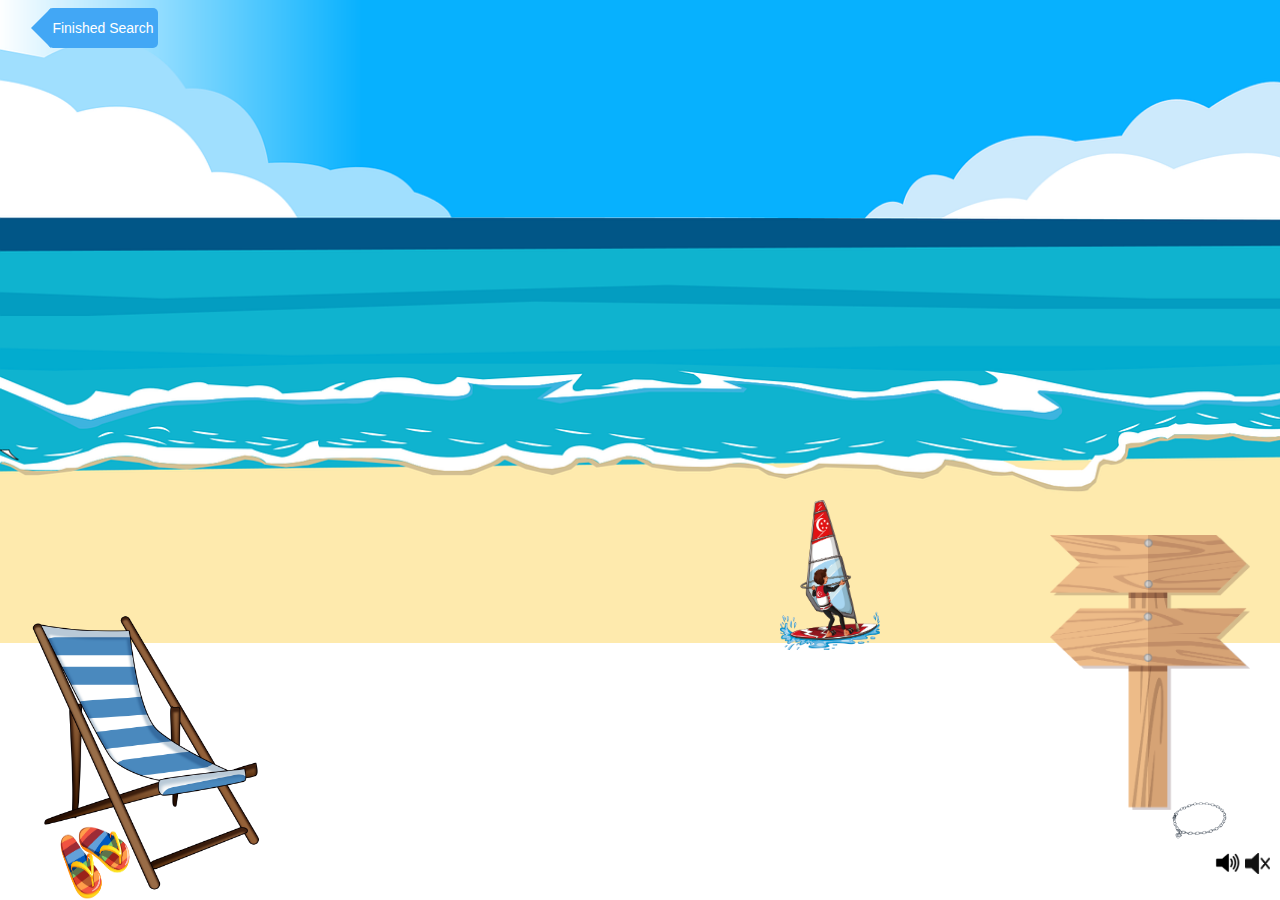
<file: Beach.html>
<!DOCTYPE html>
<html>
<head>	
	<title>Beach</title>
	<meta name="viewport" content="width=device-width, inital-scale=1.0">
	<link rel="stylesheet" href="beach1.css">
	<link rel="icon" type="image/png" href="favicon.png"> <!-- favicon for tab-->
</head>
<body>
	<!--back button -->
	<div id="buttonboxback"><a href="game2.html">Finished Search</a></div>
	
	<!--theme sound for beach, sound of waves-->
	<audio controls loop hidden id="music">
	<source src="waves.mp3" type="audio/mpeg">
	Your browser does not support the audio element.
	</audio>
	<!--buttons and pictures-->
	<img src="play.png" style = "width:25px; height:25px; position:fixed; right:40px; bottom:25px;" onclick="play()('theme.mp3')">
	<img src="pause.png" style = "width:25px; height:21px; position:fixed; right:10px; bottom:26px;" onclick="pause()('theme.mp3')">

	<!--sounds for clues, positive and negative -->
	<audio controls autoplay hidden id="correct"><source src="found.mp3" type="audio/mpeg"></audio>
	<audio controls autoplay hidden id="wrong"><source src="wrong.mp3" type="audio/mpeg"></audio>
	
	<!-- images to make up background-->
	<img src="chair.png" style="position:fixed; left:5px; bottom:0px; width:300px; height:300px; border:none;">
	<img src="sign.png" style="position:fixed; right:30px; bottom:90px; width:200px; height:275px; border:none;">
	
	<!-- Surfer clue and Information -->
	<div class="surfer" onclick="surferFunction(); playNegative()">
	<img src="surf.png" style="position:fixed; right:400px; bottom:250px; width:100px; height:150px; border:none;">
	<span class="surfertext" id="mySurfer">ITEM FOUND: SURFER </br> I wonder if he knows any information on Nicholas? Probably not...</span>
	</div>
	
	
	<!-- Flip Flop clue and Information -->
	<div class="flipflops" onclick="flipflopFunction(); playNegative()">
	<img src="flip.png" style="position:fixed; left:60px; bottom:0px; width:70px; height:80px; border:none;">
	<span class="flipfloptext" id="myFlipflop">ITEM FOUND: FLIP FLOPS </br> It's just someones flip flops. Quick put them down before the owner catches you!</span>
	</div>
	
	<!-- Necklace Clue and Information -->
	<div class="popup" onclick="myFunction(); playPositive()"> 
	<img src="neck.png" style="position:fixed; right:50px; bottom:40px; width:60px; height:80px; border:none;" >
	<span class="popuptext" id="myPopup">ITEM FOUND: SILVER NECKLACE </br> Looks like someone has lost a necklace. I wonder who this belongs to?</span>
	</div>
	
	
</body>
	
<script>
// FUNCTIONS FOR ALL THE CLUE POPUPS
function myFunction() {
  var popup = document.getElementById("myPopup");
  popup.classList.toggle("show");
}

function flipflopFunction() {
  var flipflops = document.getElementById("myFlipflop");
  flipflops.classList.toggle("show");
}

function surferFunction() {
  var surfer = document.getElementById("mySurfer");
  surfer.classList.toggle("show");
}


//FUNCTION TO PLAY SOUND EFFECTS
var myCorrectMusic= document.getElementById("correct");
function playPositive() {
    myCorrectMusic.play();
}
var myWrongMusic= document.getElementById("wrong");
function playNegative() {
    myWrongMusic.play();
}

//FUNCTION TO PLAY MUSIC AND BUTTONS
var myMusic= document.getElementById("music");
function play() {
myMusic.play();
}

function pause() {
myMusic.pause();
}
</script>
  
	
</html>
</file>
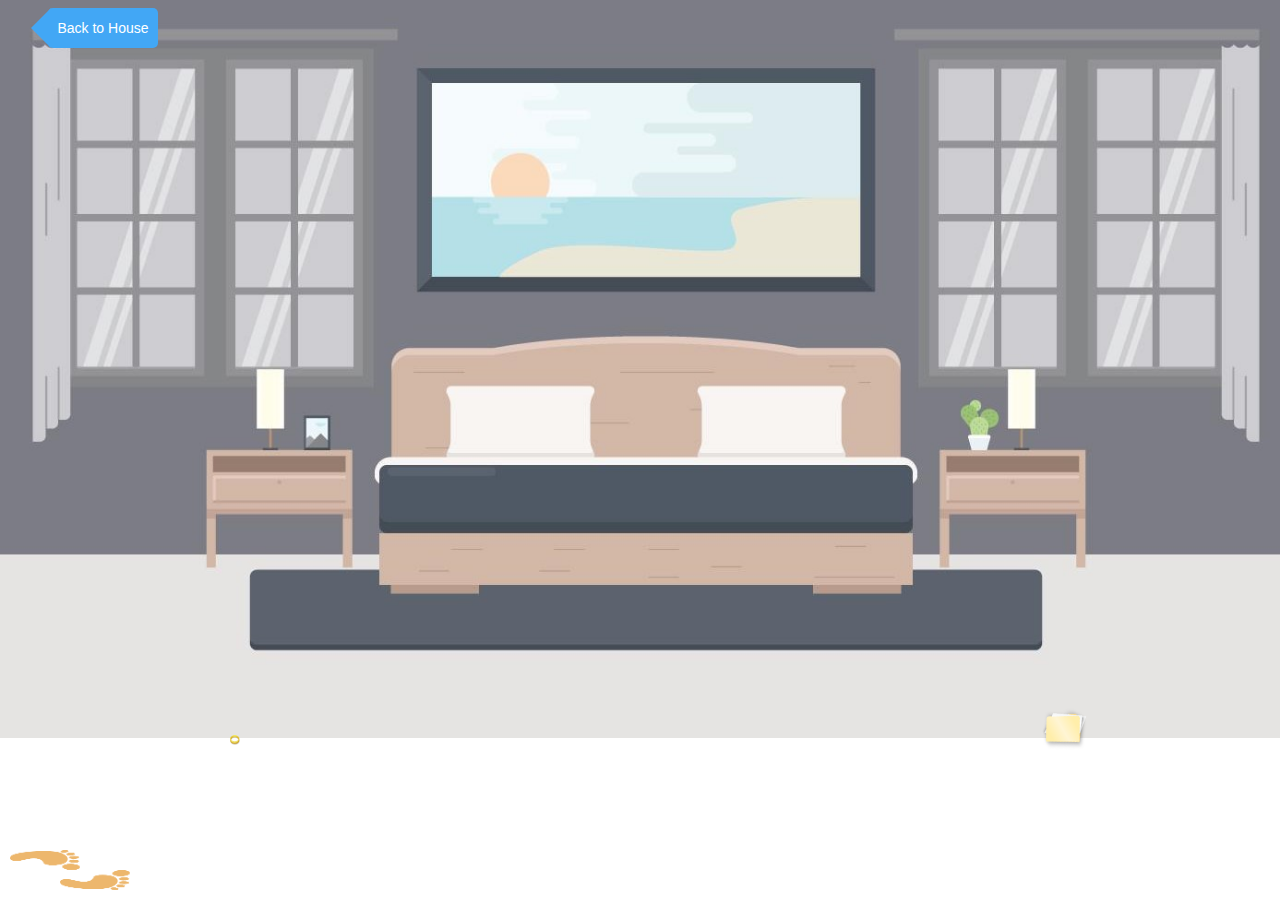
<file: bedroom.html>
<!DOCTYPE html>
<html>
<head>	
	<title>Bedroom</title>
	<meta name="viewport" content="width=device-width, inital-scale=1.0">
	<link rel="stylesheet" href="bedroom.css">
	<link rel="icon" type="image/png" href="favicon.png"> <!-- favicon for tab-->

</head>
<body>
	<!--BACK BUTTON-->
	<div id="buttonboxback"><a href="house.html">Back to House</a></div>
	
	<!--sounds for clues, positive and negative -->
	<audio controls autoplay hidden id="correct"><source src="found.mp3" type="audio/mpeg"></audio>
	<audio controls autoplay hidden id="wrong"><source src="wrong.mp3" type="audio/mpeg"></audio>
	
	<!-- Frame clue and Information -->
	<div class="sand" onclick="sandFunction(), playPositive()"> <img src="sand.png" style="position:fixed; left:60px; bottom:10px; width:70px; height:20px; border:none;">
	<span class="sandtext" id="mySand">ITEM FOUND: SANDY FOOTPRINTS </br> There's sandy footprints all over the bedroom, how interesting!</span></div>
	<img src="sand1.png" style="position:fixed; left:10px; bottom:30px; width:70px; height:20px; border:none;">

			
	<!-- Wedding ring clue and Information -->
	<div class="ring" onclick="ringFunction(), playPositive()"> <img src="ring.png" style="position:fixed; left:230px; bottom:155px; width:10px; height:10px; border:none;">
	<span class="ringtext" id="myRing">ITEM FOUND: WEDDING RING </br> You've found a wedding ring, but does it belong to Nicholas or Juliet? And why isn't it being worn?</span></div>
		
	<!-- Handbag clue and Information -->
	<div class="papers" onclick="papersFunction(), playPositive()"> <img src="paper.png" style="position:fixed; right:190px; bottom:145px; width:50px; height:50px; border:none; transform: rotate(-25deg);">
	<span class="paperstext" id="myPapers">ITEM FOUND: DIVORCE PAPERS</br>It looks like the couple actually weren't 'living in paradise'...</span></div>

		
</body>

<script>
//FUNCTIONS FOR POPUP CLUES
function sandFunction() {
  var sand = document.getElementById("mySand");
  sand.classList.toggle("show");
}

function ringFunction() {
  var ring = document.getElementById("myRing");
  ring.classList.toggle("show");
}

function papersFunction() {
  var papers = document.getElementById("myPapers");
  papers.classList.toggle("show");
}

//FUNCTION TO PLAY SOUND EFFECTS
var myCorrectMusic= document.getElementById("correct");
function playPositive() {
    myCorrectMusic.play();
}
var myWrongMusic= document.getElementById("wrong");
function playNegative() {
    myWrongMusic.play();
}


</script>
</file>
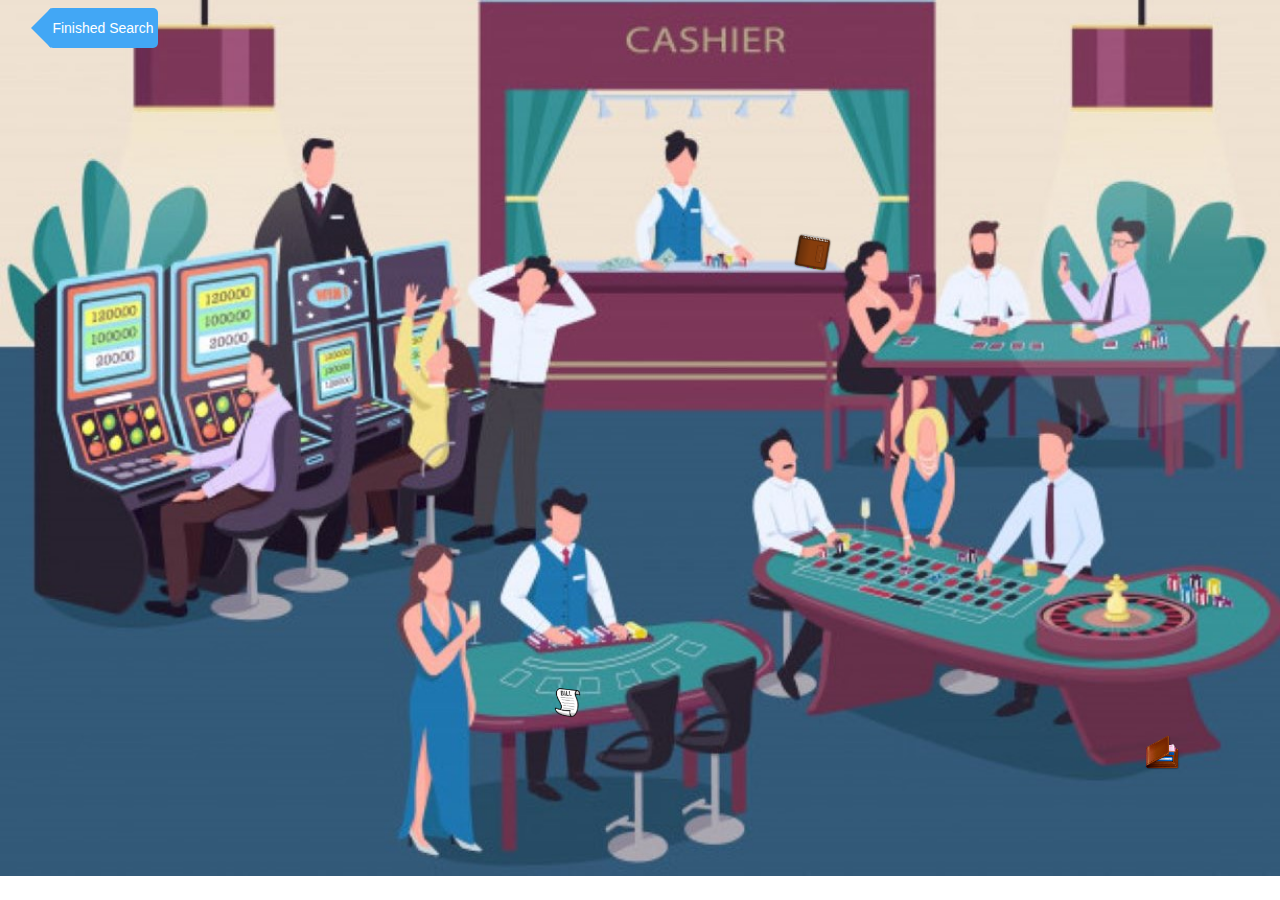
<file: casino-search.html>
<!DOCTYPE html>
<html>
<head>	
	<title>Casino search</title>
	<meta name="viewport" content="width=device-width, inital-scale=1.0">
	<link rel="stylesheet" href="casino-search.css">
	<link rel="icon" type="image/png" href="favicon.png"> <!-- favicon for tab-->
</head>
<body>

	<!--back button -->
	<div id="buttonboxback"><a href="game2.html">Finished Search</a></div>
	
	<!--sounds for clues, positive and negative -->
	<audio controls autoplay hidden id="correct"><source src="found.mp3" type="audio/mpeg"></audio>
	<audio controls autoplay hidden id="wrong"><source src="wrong.mp3" type="audio/mpeg"></audio>

<!-- Rota Clue and Information -->
	<div class="rota" onclick="rotaFunction(), playPositive()"> <img src="diary.png" style="position:fixed; right:450px; top:235px; width:35px; height:35px; border:none;transform: rotate(100deg);">
	<span class="rotatext" id="myrota">ITEM FOUND: WORK ROTA </br><br> FRIDAY 28: Chloe, Alexia, Rico<br>SATURDAY 29: Matt, Phil, Chloe<br>SUNDAY 30: Alexia, Rico, Matt</span></div>
	

<!-- Receipt Clue and Information -->
	<div class="receipt" onclick="receiptFunction(), playPositive()"> <img src="bill.png" style="position:fixed; left:550px; bottom:180px; width:35px; height:35px; border:none;">
	<span class="receipttext" id="myreceipt">ITEM FOUND: CASINO RECEIPT</br>A reciept dated Saturday 29th July 10:52pm, for a card belonging to O.Holland</span></div>	
		
<!-- Wallet Clue and Information -->
	<div class="wallet" onclick="walletFunction(), playNegative()"> <img src="wallet.png" style="position:fixed; right:100px; bottom:130px; width:35px; height:35px; border:none;">
	<span class="wallettext" id="mywallet">ITEM FOUND: WALLET</br>You've found someones wallet, best to hand it in at the desk!</span></div>	
		
</body>

<script>
// FUNCTIONS FOR CLUE POPUPS
function rotaFunction() {
  var rota = document.getElementById("myrota");
  rota.classList.toggle("show");
}
function receiptFunction() {
  var receipt = document.getElementById("myreceipt");
  receipt.classList.toggle("show");
}
function walletFunction() {
  var wallet = document.getElementById("mywallet");
  wallet.classList.toggle("show");
}


//FUNCTION TO PLAY SOUND EFFECTS
var myCorrectMusic= document.getElementById("correct");
function playPositive() {
    myCorrectMusic.play();
}
var myWrongMusic= document.getElementById("wrong");
function playNegative() {
    myWrongMusic.play();
}

</script>
</file>
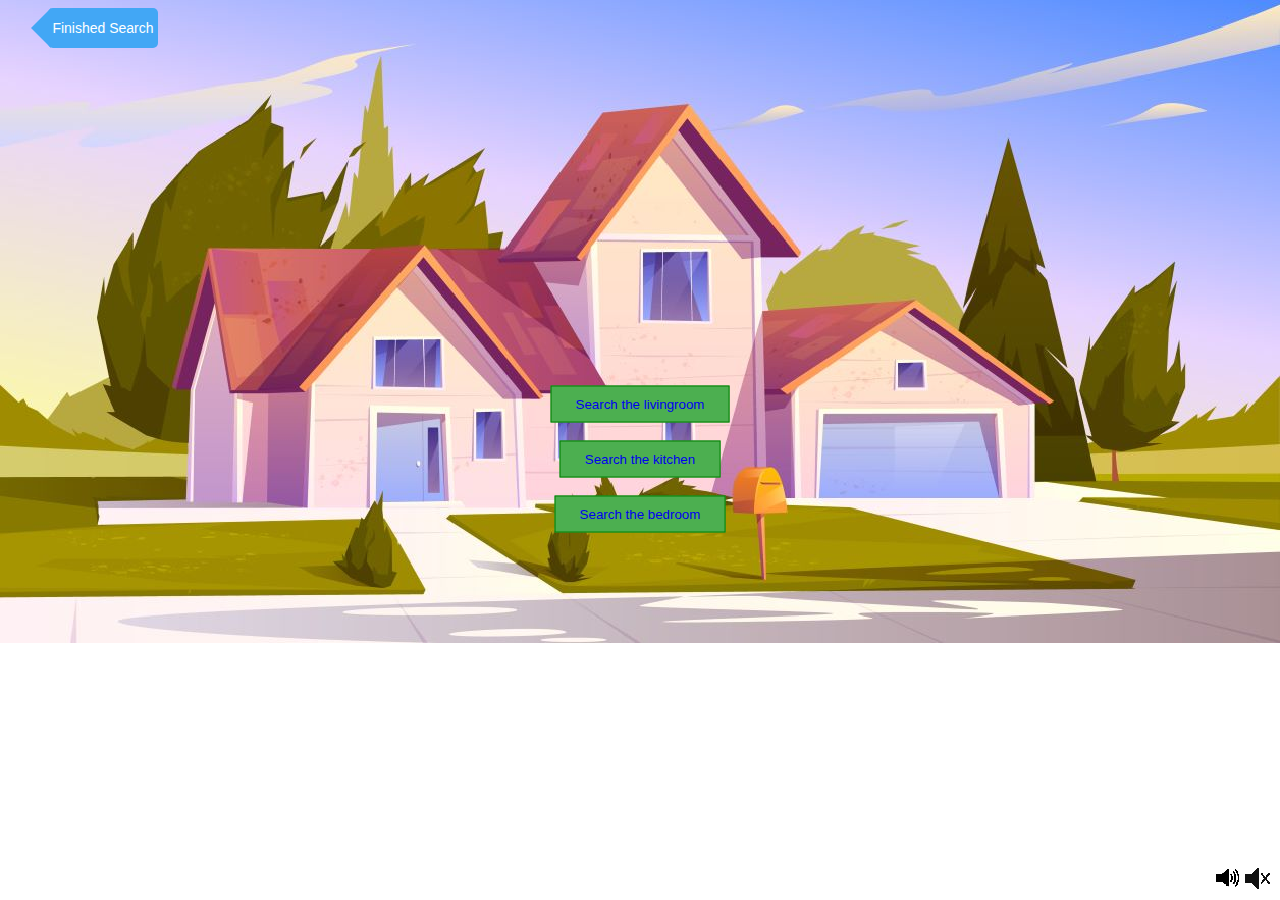
<file: house.html>
<!DOCTYPE html>
<html>
<head>	
	<title>House</title>
	<meta name="viewport" content="width=device-width, inital-scale=1.0">
	<link rel="stylesheet" href="house.css">
	<link rel="icon" type="image/png" href="favicon.png"> <!-- favicon for tab-->
</head>
<body>
	<!--back button -->
	<div id="buttonback"><a href="game2.html">Finished Search</a></div>
<!--theme tune-->
	<audio controls autoplay loop hidden id="music">
	<source src="theme.mp3" type="audio/mpeg">
	Your browser does not support the audio element.
	</audio>

	
<!--buttons for music-->
	<img src="play.png" style = "width:25px; height:25px; position:fixed; right:40px; bottom:10px;" onclick="play()('theme.mp3')">
	<img src="pause.png" style = "width:25px; height:21px; position:fixed; right:10px; bottom:11px;" onclick="pause()('theme.mp3')">

	
	<div class="btn-group">
	</br>
	<button class ="button"><a href="livingroom.html" style="text-decoration:none;">Search the livingroom</button>
	</br>
	<button class ="button"><a href="kitchen.html" style="text-decoration:none;">Search the kitchen</button>
	</br>
	<button class ="button"><a href="bedroom.html" style="text-decoration:none;">Search the bedroom</button></div>
	 
<script>
//FUNCTION FOR PLAYING THEME TUNE
var myMusic= document.getElementById("music");
function play() {
myMusic.play();
}


</script>
</file>
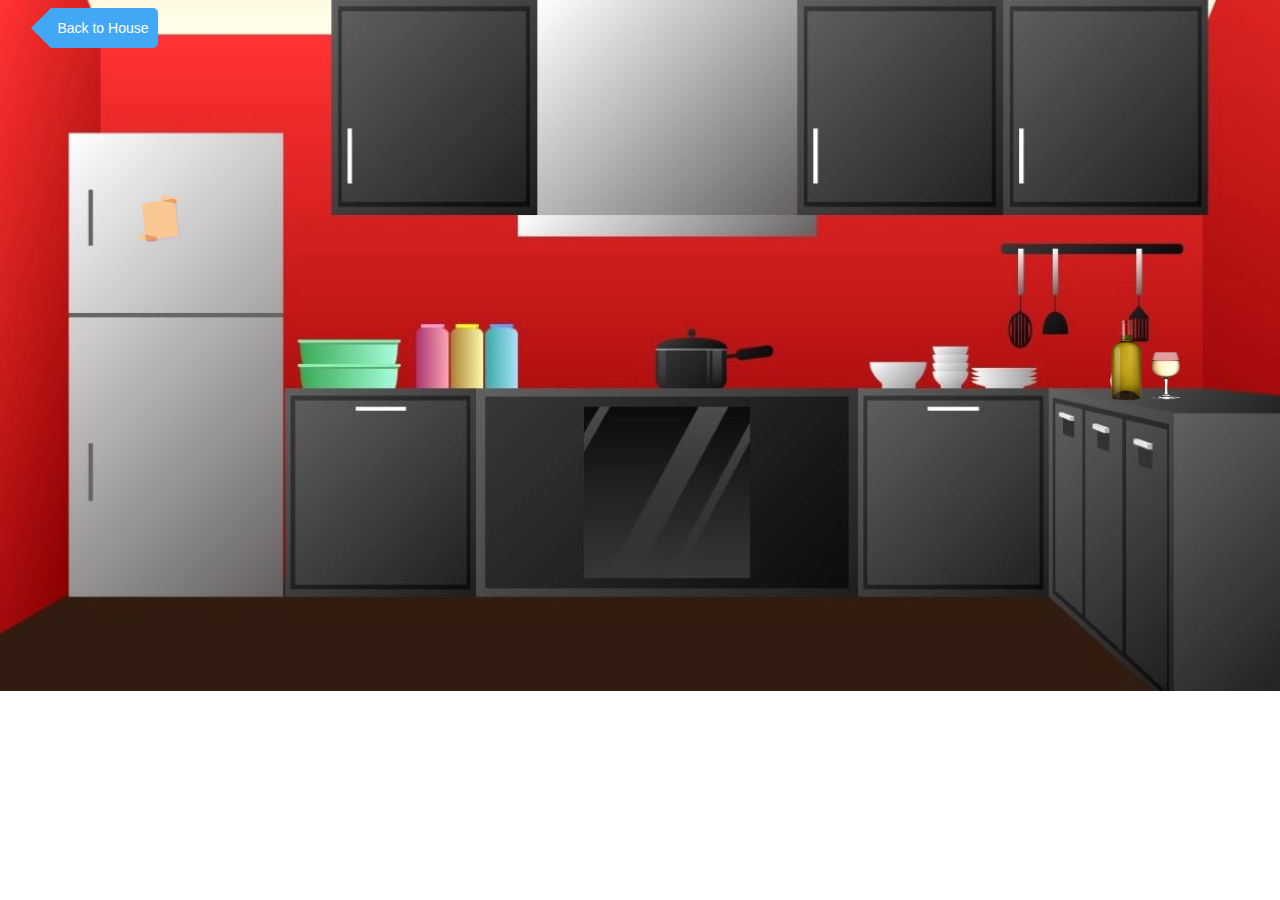
<file: kitchen.html>
<!DOCTYPE html>
<html>
<head>	
	<title>Kitchen</title>
	<meta name="viewport" content="width=device-width, inital-scale=1.0">
	<link rel="stylesheet" href="kitchen.css">
</head>
<body>
	<div id="buttonboxback"><a href="house.html">Back to House</a></div>

<!--sounds for clues, positive and negative -->
	<audio controls autoplay hidden id="correct"><source src="found.mp3" type="audio/mpeg"></audio>
	<audio controls autoplay hidden id="wrong"><source src="wrong.mp3" type="audio/mpeg"></audio>

	<!-- note clue and Information -->
	<div class="note" onclick="playPositive(); noteFunction()"><img src="note.png" style="position:fixed; left:120px; top:170px; width:90px; height:100px; border:none;">
	<span class="notetext" id="myNote">ITEM FOUND: POST IT NOTE </br>"Bank meeting - Mon 10:20am"</span></div>

	<!-- Wine clue and Information -->
	<div class="wine" onclick="playPositive(); wineFunction()"><img src="wine.png" style="position:fixed; right:100px; top:320px; width:70px; height:80px; border:none;">
	<span class="winetext" id="myWine">ITEM FOUND: BOTTLE OF WINE </br>Drinking to celebrate? Or drowning sorrows?</span></div>

  


  </body>

</html>
	
	
</body>

<script>
// FUNCTION FOR POPUP CLUES
function noteFunction() {
  var note = document.getElementById("myNote");
  note.classList.toggle("show");
}
function wineFunction() {
  var wine = document.getElementById("myWine");
  wine.classList.toggle("show");
}

//FUNCTION TO PLAY SOUND EFFECTS
var myCorrectMusic= document.getElementById("correct");
function playPositive() {
    myCorrectMusic.play();
}
var myWrongMusic= document.getElementById("wrong");
function playNegative() {
    myWrongMusic.play();
}

</script>
</file>
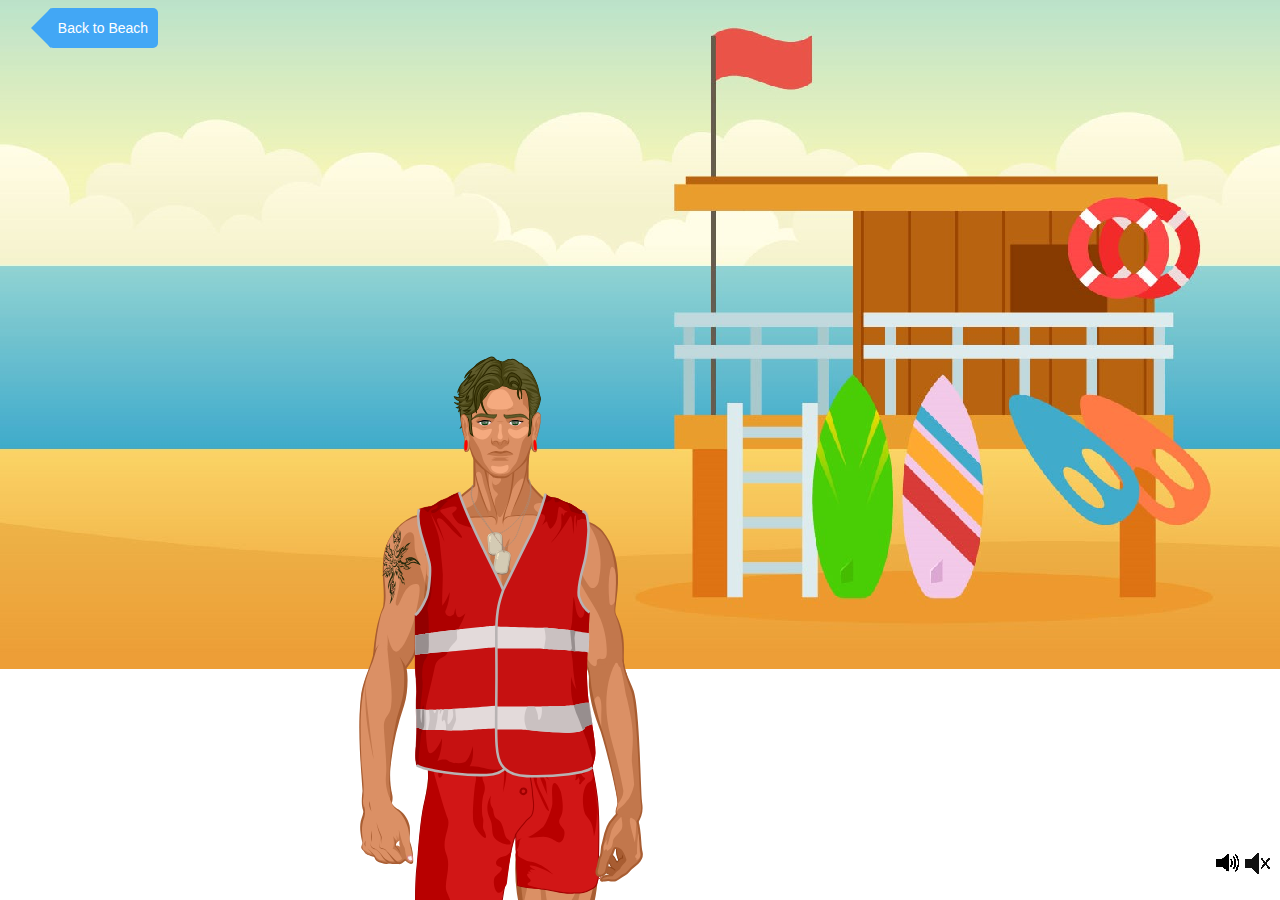
<file: lifeguard.html>
<!DOCTYPE html>
<html>
<head>	
	<title>Lifegaurd</title>
	<meta name="viewport" content="width=device-width, inital-scale=1.0">
	<link rel="stylesheet" href="lifeguard.css">
</head>
<body>

<div id="buttonboxback"><a href="beachmenu.html">Back to Beach</a></div>
	
		<audio controls loop hidden id="music">
		<source src="waves.mp3" type="audio/mpeg">
		Your browser does not support the audio element.
		</audio>
		
		<img src="play.png" style = "width:25px; height:25px; position:fixed; right:40px; bottom:25px;" onclick="play()('theme.mp3')">
		<img src="pause.png" style = "width:25px; height:21px; position:fixed; right:10px; bottom:26px;" onclick="pause()('theme.mp3')">
		
		<img src="lifeguard.svg" style="position:fixed; left:200px; bottom:-60px; width:600px; height:700px; border:none;">

<audio controls autoplay hidden id="correct">
    <source src="found.mp3" type="audio/mpeg">
</audio>
	
	<audio controls autoplay hidden id="wrong">
    <source src="wrong.mp3" type="audio/mpeg">
	</audio>
	
	
		</body>
	
<script>


var myCorrectMusic= document.getElementById("correct");
function playPositive() {
    myCorrectMusic.play();
}
var myWrongMusic= document.getElementById("wrong");
function playNegative() {
    myWrongMusic.play();
}
var myMusic= document.getElementById("music");
function play() {
myMusic.play();
}

function pause() {
myMusic.pause();
}
</script>
</file>
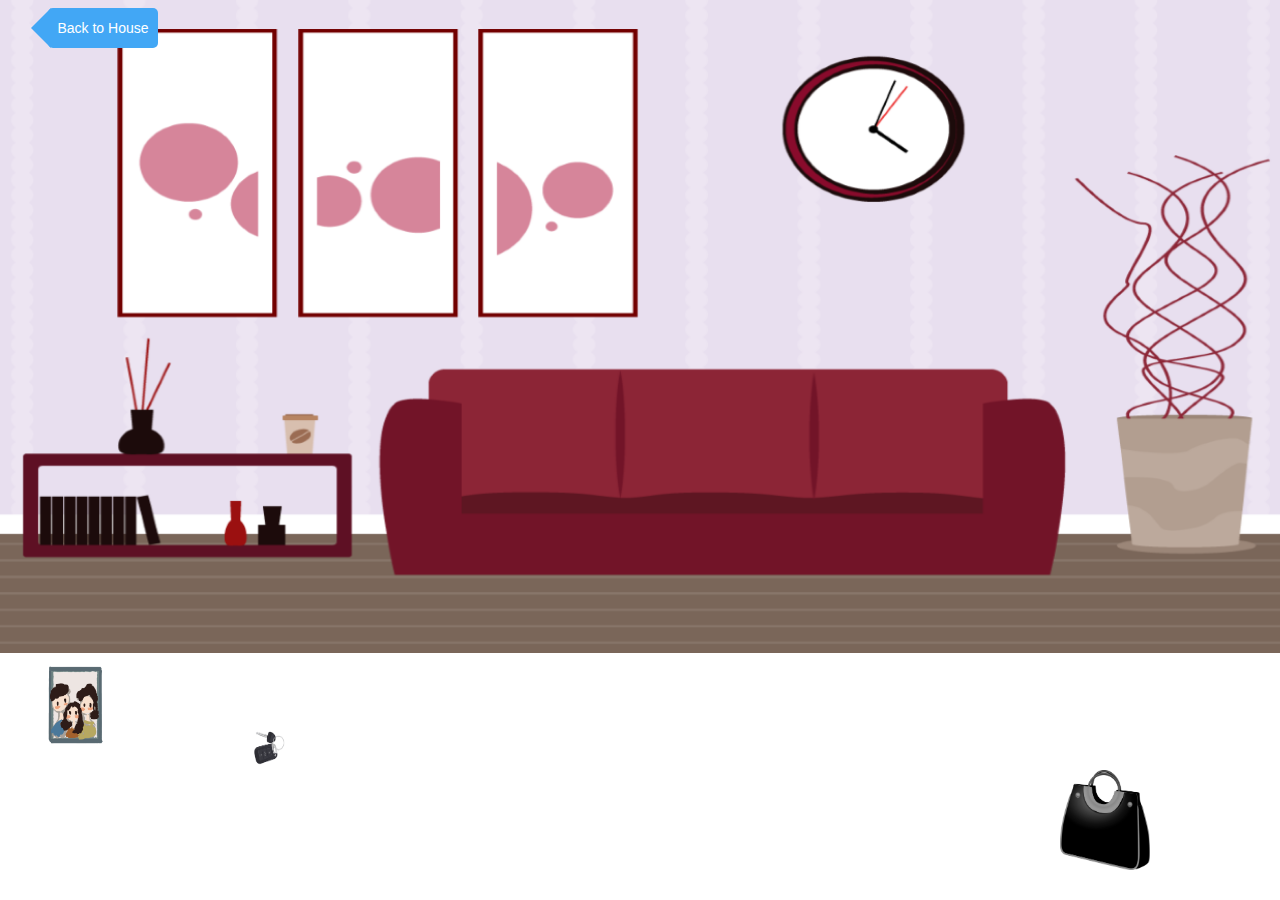
<file: livingroom.html>
<!DOCTYPE html>
<html>
<head>	
	<title>Livingroom</title>
	<meta name="viewport" content="width=device-width, inital-scale=1.0">
	<link rel="stylesheet" href="livingroom.css">
	<link rel="icon" type="image/png" href="favicon.png"> <!-- favicon for tab-->

</head>
<body>

	<!--BACK BUTTON-->
	<div id="buttonboxback"><a href="house.html">Back to House</a></div>
	
	<!--sounds for clues, positive and negative -->
	<audio controls autoplay hidden id="correct"><source src="found.mp3" type="audio/mpeg"></audio>
	<audio controls autoplay hidden id="wrong"><source src="wrong.mp3" type="audio/mpeg"></audio>
	
	<!-- Frame Clue and Information -->
	<div class="frame" onclick="frameFunction(), playPositive()"> <img src="frame.png" style="position:fixed; left:40px; bottom:155px; width:70px; height:80px; border:none;">
	<span class="frametext" id="myFrame">ITEM FOUND: PHOTO FRAME </br> A lovely family photo. Nicholas is smartly dressed and Juliet is wearing a beautiful necklace.</span></div>
		
	<!-- Car Keys clue and Information -->
	<div class="keys" onclick="keysFunction(), playNegative()"> <img src="keys.png" style="position:fixed; left:250px; bottom:130px; width:40px; height:50px; border:none;">
	<span class="keystext" id="myKeys">ITEM FOUND: CAR KEYS </br> Car keys for a BMW, how fancy!</span></div>
		
	<!-- Handbag clues and Information -->
	<div class="handbag" onclick="bagFunction(), playNegative()"> <img src="handbag.png" style="position:fixed; right:130px; bottom:30px; width:90px; height:100px; border:none;">
	<span class="bagtext" id="myHandbag">ITEM FOUND: HANDBAG </br> Juliet's handbag - best not to go through a lady's bag!</span></div>
		
</body>

<script>
//FUNCTIONS FOR POPUP CLUES
function frameFunction() {
  var frame = document.getElementById("myFrame");
  frame.classList.toggle("show");
}

function keysFunction() {
  var keys = document.getElementById("myKeys");
  keys.classList.toggle("show");
}

function bagFunction() {
  var handbag = document.getElementById("myHandbag");
  handbag.classList.toggle("show");
}
//FUNCTION TO PLAY SOUND EFFECTS
var myCorrectMusic= document.getElementById("correct");
function playPositive() {
    myCorrectMusic.play();
}
var myWrongMusic= document.getElementById("wrong");
function playNegative() {
    myWrongMusic.play();
}

</script>
</file>
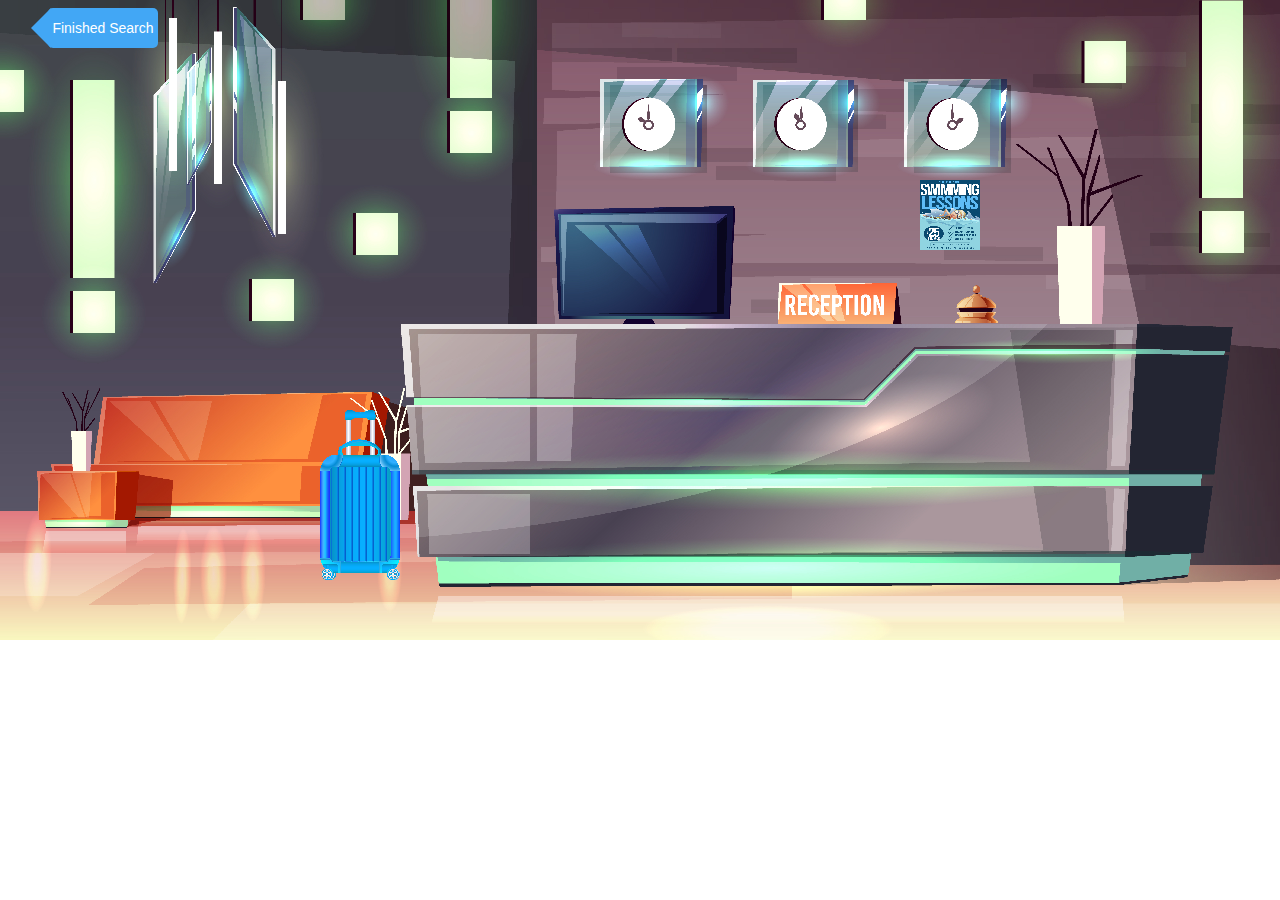
<file: reception.html>
<!DOCTYPE html>
<html>
<head>	
	<title>Reception</title>
	<meta name="viewport" content="width=device-width, inital-scale=1.0">
	<link rel="stylesheet" href="reception.css">
	<link rel="icon" type="image/png" href="favicon.png"> <!-- favicon for tab-->
</head>
<body>

<!--back button -->
	<div id="buttonboxback"><a href="game2.html">Finished Search</a></div>
	
	<!--sounds for clues, positive and negative -->
	<audio controls autoplay hidden id="correct"><source src="found.mp3" type="audio/mpeg"></audio>
	<audio controls autoplay hidden id="wrong"><source src="wrong.mp3" type="audio/mpeg"></audio>

<!-- poster Clue and Information -->
	<div class="poster" onclick="posterFunction(), playPositive()"> <img src="poster.jpg" style="position:fixed; right:300px; top:180px; width:60px; height:70px; border:none;">
	<span class="postertext" id="myposter">ITEM FOUND: POSTER </br><br> LATE NIGHT SWIMMING LESSONS<br>EVERY MONDAY AND THURSDAY<br>8 - 10PM</span></div>
	
	<!-- suitcase Clue and Information -->
	<div class="suitcase" onclick="suitcaseFunction(), playNegative()"> <img src="luggage.png" style="position:fixed; left:320px; top:410px; width:80px; height:170px; border:none;">
	<span class="suitcasetext" id="mysuitcase">ITEM FOUND: SUITCASE </br>Looks like someone is going home! Not very helpful though...</span></div>
	
<script>
// FUNCTIONS FOR CLUE POPUPS
function posterFunction() {
  var poster = document.getElementById("myposter");
  poster.classList.toggle("show");
}
function suitcaseFunction() {
  var suitcase = document.getElementById("mysuitcase");
  suitcase.classList.toggle("show");
}
function walletFunction() {
  var wallet = document.getElementById("mywallet");
  wallet.classList.toggle("show");
}


//FUNCTION TO PLAY SOUND EFFECTS
var myCorrectMusic= document.getElementById("correct");
function playPositive() {
    myCorrectMusic.play();
}
var myWrongMusic= document.getElementById("wrong");
function playNegative() {
    myWrongMusic.play();
}

</script>
</file>
<file: beach1.css>
body {
	background-repeat: no-repeat;
    background-size: cover;
	background-image: url("seabeach1.png");
	min-height: 150%;
	cursor: url("glass.png"), auto;
}

/* Popup container */
.popup {
  position: absolute;
  display: inline-block;
  bottom: 110px;
  right: 170px;
  cursor: url(glass.png), auto;

}

/* The actual popup (appears on top) */
.popup .popuptext {
  visibility: hidden;
  width: 230px;
  background-color: #555;
  color: #fff;
  text-align: center;
  border-radius: 6px;
  padding: 18px 0;
  position: absolute;
  z-index: 1;
  bottom: 125%;
  left: 50%;
  margin-left: -80px;

}





/* Toggle this class when clicking on the popup container (hide and show the popup) */
.popup .show {
  visibility: visible;
  -webkit-animation: fadeIn 1s;
  animation: fadeIn 1s
}

/* Add animation (fade in the popup) */
@-webkit-keyframes fadeIn {
  from {opacity: 0;}
  to {opacity: 1;}
}

@keyframes fadeIn {
  from {opacity: 0;}
  to {opacity:1 ;}
}

.flipflops {
  position: absolute;
  display: inline-block;
  cursor: url(glass.png), auto;
  left: 100px;
  bottom: 150px;

}

.flipflops .flipfloptext {
  visibility: hidden;
  width: 230px;
  background-color: #555;
  color: #fff;
  text-align: center;
  border-radius: 6px;
  padding: 18px 0;
  position: absolute;
  z-index: 1;
  bottom: 125%;
  left: 50%;
  margin-left: -80px;

}





/* Toggle this class when clicking on the popup container (hide and show the popup) */
.flipflops .show {
  visibility: visible;
  -webkit-animation: fadeIn 1s;
  animation: fadeIn 1s
}

/* Add animation (fade in the popup) */
@-webkit-keyframes fadeIn {
  from {opacity: 0;}
  to {opacity: 1;}
}

@keyframes fadeIn {
  from {opacity: 0;}
  to {opacity:1 ;}
}

.surfer {
  position: absolute;
  display: inline-block;
  top: 240px;
  right: 450px;
  cursor: url(glass.png), auto;

}

.surfer .surfertext {
  visibility: hidden;
  width: 230px;
  background-color: #555;
  color: #fff;
  text-align: center;
  border-radius: 6px;
  padding: 18px 0;
  position: absolute;
  z-index: 1;
  bottom: 125%;
  left: 50%;
  margin-left: -80px;

}





/* Toggle this class when clicking on the popup container (hide and show the popup) */
.surfer .show {
  visibility: visible;
  -webkit-animation: fadeIn 1s;
  animation: fadeIn 1s
}

/* Add animation (fade in the popup) */
@-webkit-keyframes fadeIn {
  from {opacity: 0;}
  to {opacity: 1;}
}

@keyframes fadeIn {
  from {opacity: 0;}
  to {opacity:1 ;}
}


#buttonboxback {
    width: 110px;
    height: 40px;
    background-color: #42a7f5;
    position: relative;
    margin-left: 40px;
    border-radius: 5px;
}

#buttonboxback:before {
    content: "";
    position: absolute;
    top: 0px;
    left: -17px;
    border-style: solid;
    border-width: 20px 20px 20px 0;
    border-color: transparent #42a7f5 transparent transparent;
}

#buttonboxback > a {
    display: block;
    text-decoration: none;
    text-align: center;
    color: #fff;
    font:  14px/40px Sans-Serif;
}

#buttonboxback:hover {
    background-color: lightblue;
}

#buttonboxback:hover:before {
    border-right-color: lightblue;
}
</file>
<file: bedroom.css>
body {
	background-repeat: no-repeat;
      background-size: 1280px;
	width: 800px;
	height: 300px;
	background-image: url("bedroom.jpg");
	min-height: 100%;
	
}


/* Popup container */
.sand {
  position: fixed;
  display: inline-block;
  bottom: 90px;
  left: 100px;
  cursor: url(glass.png), auto;

}

/* The actual popup (appears on top) */
.sand .sandtext {
  visibility: hidden;
  width: 230px;
  background-color: #555;
  color: #fff;
  text-align: center;
  border-radius: 6px;
  padding: 18px 0;
  position: absolute;
  z-index: 1;
  bottom: 125%;
  left: 50%;
  margin-left: -80px;
}
/* Toggle this class when clicking on the popup container (hide and show the popup) */
.sand .show {
  visibility: visible;
  -webkit-animation: fadeIn 1s;
  animation: fadeIn 1s
}
/* Add animation (fade in the popup) */
@-webkit-keyframes fadeIn {
  from {opacity: 0;}
  to {opacity: 1;}
}

@keyframes fadeIn {
  from {opacity: 0;}
  to {opacity:1 ;}
}

/* Popup container */
.ring {
  position: absolute;
  display: inline-block;
  bottom: 190px;
  left: 250px;
  cursor: url(glass.png), auto;

}

/* The actual popup (appears on top) */
.ring .ringtext {
  visibility: hidden;
  width: 230px;
  background-color: #555;
  color: #fff;
  text-align: center;
  border-radius: 6px;
  padding: 18px 0;
  position: absolute;
  z-index: 1;
  bottom: 125%;
  left: 50%;
  margin-left: -80px;

}
/* Toggle this class when clicking on the popup container (hide and show the popup) */
.ring .show {
  visibility: visible;
  -webkit-animation: fadeIn 1s;
  animation: fadeIn 1s
}
/* Popup container */
.papers {
  position: absolute;
  display: inline-block;
  bottom: 190px;
  right: 250px;
  cursor: url(glass.png), auto;

}

/* The actual popup (appears on top) */
.papers .paperstext {
  visibility: hidden;
  width: 230px;
  background-color: #555;
  color: #fff;
  text-align: center;
  border-radius: 6px;
  padding: 18px 0;
  position: absolute;
  z-index: 1;
  bottom: 125%;
  left: 50%;
  margin-left: -80px;

}
/* Toggle this class when clicking on the popup container (hide and show the popup) */
.papers .show {
  visibility: visible;
  -webkit-animation: fadeIn 1s;
  animation: fadeIn 1s
}


#buttonboxback {
    width: 110px;
    height: 40px;
    background-color: #42a7f5;
    position: relative;
    margin-left: 40px;
    border-radius: 5px;
}

#buttonboxback:before {
    content: "";
    position: absolute;
    top: 0px;
    left: -17px;
    border-style: solid;
    border-width: 20px 20px 20px 0;
    border-color: transparent #42a7f5 transparent transparent;
}

#buttonboxback > a {
    display: block;
    text-decoration: none;
    text-align: center;
    color: #fff;
    font:  14px/40px Sans-Serif;
}

#buttonboxback:hover {
    background-color: lightblue;
}

#buttonboxback:hover:before {
    border-right-color: lightblue;
}
</file>
<file: casino-search.css>
body {
	background-repeat: no-repeat;
    background-size: 100%;
	background-image: url("casino1.jpg");
	min-height: 100%;

}

#buttonboxback {
    width: 110px;
    height: 40px;
    background-color: #42a7f5;
    position: relative;
    margin-left: 40px;
    border-radius: 5px;
}

#buttonboxback:before {
    content: "";
    position: absolute;
    top: 0px;
    left: -17px;
    border-style: solid;
    border-width: 20px 20px 20px 0;
    border-color: transparent #42a7f5 transparent transparent;
}

#buttonboxback > a {
    display: block;
    text-decoration: none;
    text-align: center;
    color: #fff;
    font:  14px/40px Sans-Serif;
}

#buttonboxback:hover {
    background-color: lightblue;
}

#buttonboxback:hover:before {
    border-right-color: lightblue;
}


/* Popup container */
.rota {
  position: fixed;
  display: inline-block;
  bottom: 200px;
  right: 480px;
  cursor: url(glass.png), auto;

}

/* The actual popup (appears on top) */
.rota .rotatext {
  visibility: hidden;
  width: 230px;
  background-color: #555;
  color: #fff;
  text-align: center;
  border-radius: 6px;
  padding: 18px 0;
  position: absolute;
  z-index: 1;
  bottom: 125%;
  left: 50%;
  margin-left: -80px;
}
/* Toggle this class when clicking on the popup container (hide and show the popup) */
.rota .show {
  visibility: visible;
  -webkit-animation: fadeIn 1s;
  animation: fadeIn 1s
}

/* Popup container */
.receipt {
  position: fixed;
  display: inline-block;
  bottom: 200px;
  left: 480px;
  cursor: url(glass.png), auto;

}

/* The actual popup (appears on top) */
.receipt .receipttext {
  visibility: hidden;
  width: 230px;
  background-color: #555;
  color: #fff;
  text-align: center;
  border-radius: 6px;
  padding: 18px 0;
  position: absolute;
  z-index: 1;
  bottom: 125%;
  left: 50%;
  margin-left: -80px;
}
/* Toggle this class when clicking on the popup container (hide and show the popup) */
.receipt .show {
  visibility: visible;
  -webkit-animation: fadeIn 1s;
  animation: fadeIn 1s
}

/* Popup container */
.wallet {
  position: fixed;
  display: inline-block;
  bottom: 200px;
  right: 200px;
  cursor: url(glass.png), auto;

}

/* The actual popup (appears on top) */
.wallet .wallettext {
  visibility: hidden;
  width: 230px;
  background-color: #555;
  color: #fff;
  text-align: center;
  border-radius: 6px;
  padding: 18px 0;
  position: absolute;
  z-index: 1;
  bottom: 125%;
  left: 50%;
  margin-left: -80px;
}
/* Toggle this class when clicking on the popup container (hide and show the popup) */
.wallet .show {
  visibility: visible;
  -webkit-animation: fadeIn 1s;
  animation: fadeIn 1s
}
/* Add animation (fade in the popup) */
@-webkit-keyframes fadeIn {
  from {opacity: 0;}
  to {opacity: 1;}
}

@keyframes fadeIn {
  from {opacity: 0;}
  to {opacity:1 ;}
}
</file>
<file: house.css>
body {
	background-repeat: no-repeat;
	background-image: url("house.jpg");
	min-height: 100%;
	image-rendering: pixelated;
	background-size: 1280px;
	
}
#buttonback {
    width: 110px;
    height: 40px;
    background-color: #42a7f5;
    position: relative;
    margin-left: 40px;
    border-radius: 5px;
}

#buttonback:before {
    content: "";
    position: absolute;
    top: 0px;
    left: -17px;
    border-style: solid;
    border-width: 20px 20px 20px 0;
    border-color: transparent #42a7f5 transparent transparent;
}

#buttonback > a {
    display: block;
    text-decoration: none;
    text-align: center;
    color: #fff;
    font:  14px/40px Sans-Serif;
}

#buttonback:hover {
    background-color: lightblue;
}

#buttonback:hover:before {
    border-right-color: lightblue;
}



.btn-group {
	margin: 0;
  position: absolute;
  top: 50%;
  left: 50%;
  -ms-transform: translate(-50%, -50%);
  transform: translate(-50%, -50%);
	
}
.btn-group button {
  background-color: #4CAF50; /* Green background */
  border: 1px solid green; /* Green border */
  color: white; /* White text */
  padding: 10px 24px; /* Some padding */
  cursor: pointer; /* Pointer/hand icon */
  display: block; /* Float the buttons side by side */
  margin: 0 auto;
  


/* Clear floats (clearfix hack) */
.btn-group:after {
  content: "";
  clear: both;
  display: table;
}

/* Add a background color on hover */
.btn-group button:hover {
  background-color: #3e8e41;
}
</file>
<file: kitchen.css>
body {
	background-repeat: no-repeat;
    background-size: 1280px;
	background-image: url("kitchen.jpg");
	min-height: 100%;
	
}

/* Popup container */
.note {
  position: absolute;
  display: inline-block;
  bottom: 250px;
  left: 100px;
  cursor: url(glass.png), auto;

}
/* The actual popup (appears on top) */
.note .notetext {
  visibility: hidden;
  width: 230px;
  background-color: #555;
  color: #fff;
  text-align: center;
  border-radius: 6px;
  padding: 18px 0;
  position: absolute;
  z-index: 1;
  bottom: 125%;
  left: 50%;
  margin-left: -80px;

}
/* Toggle this class when clicking on the popup container (hide and show the popup) */
.note .show {
  visibility: visible;
  -webkit-animation: fadeIn 1s;
  animation: fadeIn 1s
}

/* Add animation (fade in the popup) */
@-webkit-keyframes fadeIn {
  from {opacity: 0;}
  to {opacity: 1;}
}

@keyframes fadeIn {
  from {opacity: 0;}
  to {opacity:1 ;}
}


.wine {
  position: absolute;
  display: inline-block;
  bottom: 250px;
  right: 160px;
  cursor: url(glass.png), auto;

}

.wine .winetext {
  visibility: hidden;
  width: 230px;
  background-color: #555;
  color: #fff;
  text-align: center;
  border-radius: 6px;
  padding: 18px 0;
  position: absolute;
  z-index: 1;
  bottom: 125%;
  left: 50%;
  margin-left: -80px;

}
.wine .show {
  visibility: visible;
  -webkit-animation: fadeIn 1s;
  animation: fadeIn 1s
}


#buttonboxback {
    width: 110px;
    height: 40px;
    background-color: #42a7f5;
    position: relative;
    margin-left: 40px;
    border-radius: 5px;
}

#buttonboxback:before {
    content: "";
    position: absolute;
    top: 0px;
    left: -17px;
    border-style: solid;
    border-width: 20px 20px 20px 0;
    border-color: transparent #42a7f5 transparent transparent;
}

#buttonboxback > a {
    display: block;
    text-decoration: none;
    text-align: center;
    color: #fff;
    font:  14px/40px Sans-Serif;
}

#buttonboxback:hover {
    background-color: lightblue;
}

#buttonboxback:hover:before {
    border-right-color: lightblue;
}
</file>
<file: lifeguard.css>
body {
	background-repeat: no-repeat;
	background-image: url("lifeguardchair.jpg");
	min-height: 100%;
	image-rendering: pixelated;
	background-size: 1280px;
	
}

#buttonboxback {
    width: 110px;
    height: 40px;
    background-color: #42a7f5;
    position: relative;
    margin-left: 40px;
    border-radius: 5px;
}

#buttonboxback:before {
    content: "";
    position: absolute;
    top: 0px;
    left: -17px;
    border-style: solid;
    border-width: 20px 20px 20px 0;
    border-color: transparent #42a7f5 transparent transparent;
}

#buttonboxback > a {
    display: block;
    text-decoration: none;
    text-align: center;
    color: #fff;
    font:  14px/40px Sans-Serif;
}

#buttonboxback:hover {
    background-color: lightblue;
}

#buttonboxback:hover:before {
    border-right-color: lightblue;
}
</file>
<file: livingroom.css>
body {
	background-repeat: no-repeat;
      background-size: 1300px;
	width: 800px;
	height: 300px;
	background-image: url("livingroom1.png");
	min-height: 100%;
	
}


/* Popup container */
.frame {
  position: absolute;
  display: inline-block;
  bottom: 250px;
  left: 100px;
  cursor: url(glass.png), auto;

}

/* The actual popup (appears on top) */
.frame .frametext {
  visibility: hidden;
  width: 230px;
  background-color: #555;
  color: #fff;
  text-align: center;
  border-radius: 6px;
  padding: 18px 0;
  position: absolute;
  z-index: 1;
  bottom: 125%;
  left: 50%;
  margin-left: -80px;

}





/* Toggle this class when clicking on the popup container (hide and show the popup) */
.frame .show {
  visibility: visible;
  -webkit-animation: fadeIn 1s;
  animation: fadeIn 1s
}

/* Add animation (fade in the popup) */
@-webkit-keyframes fadeIn {
  from {opacity: 0;}
  to {opacity: 1;}
}

@keyframes fadeIn {
  from {opacity: 0;}
  to {opacity:1 ;}
}

/* Popup container */
.keys {
  position: absolute;
  display: inline-block;
  bottom: 190px;
  left: 250px;
  cursor: url(glass.png), auto;

}

/* The actual popup (appears on top) */
.keys .keystext {
  visibility: hidden;
  width: 230px;
  background-color: #555;
  color: #fff;
  text-align: center;
  border-radius: 6px;
  padding: 18px 0;
  position: absolute;
  z-index: 1;
  bottom: 125%;
  left: 50%;
  margin-left: -80px;

}





/* Toggle this class when clicking on the popup container (hide and show the popup) */
.keys .show {
  visibility: visible;
  -webkit-animation: fadeIn 1s;
  animation: fadeIn 1s
}

/* Add animation (fade in the popup) */
@-webkit-keyframes fadeIn {
  from {opacity: 0;}
  to {opacity: 1;}
}

@keyframes fadeIn {
  from {opacity: 0;}
  to {opacity:1 ;}
}

/* Popup container */
.handbag {
  position: absolute;
  display: inline-block;
  bottom: 120px;
  right: 200px;
  cursor: url(glass.png), auto;

}

/* The actual popup (appears on top) */
.handbag .bagtext {
  visibility: hidden;
  width: 230px;
  background-color: #555;
  color: #fff;
  text-align: center;
  border-radius: 6px;
  padding: 18px 0;
  position: absolute;
  z-index: 1;
  bottom: 125%;
  left: 50%;
  margin-left: -80px;

}





/* Toggle this class when clicking on the popup container (hide and show the popup) */
.handbag .show {
  visibility: visible;
  -webkit-animation: fadeIn 1s;
  animation: fadeIn 1s
}

/* Add animation (fade in the popup) */
@-webkit-keyframes fadeIn {
  from {opacity: 0;}
  to {opacity: 1;}
}

@keyframes fadeIn {
  from {opacity: 0;}
  to {opacity:1 ;}
}

#buttonboxback {
    width: 110px;
    height: 40px;
    background-color: #42a7f5;
    position: relative;
    margin-left: 40px;
    border-radius: 5px;
}

#buttonboxback:before {
    content: "";
    position: absolute;
    top: 0px;
    left: -17px;
    border-style: solid;
    border-width: 20px 20px 20px 0;
    border-color: transparent #42a7f5 transparent transparent;
}

#buttonboxback > a {
    display: block;
    text-decoration: none;
    text-align: center;
    color: #fff;
    font:  14px/40px Sans-Serif;
}

#buttonboxback:hover {
    background-color: lightblue;
}

#buttonboxback:hover:before {
    border-right-color: lightblue;
}
</file>
<file: reception.css>
body {
	background-repeat: no-repeat;
    background-size: 100%;
	background-image: url("901.jpg");
	min-height: 100%;
	image-rendering: auto;
  image-rendering: crisp-edges;
  image-rendering: pixelated;
    cursor: url(glass.png), auto;
}

#buttonboxback {
    width: 110px;
    height: 40px;
    background-color: #42a7f5;
    position: relative;
    margin-left: 40px;
    border-radius: 5px;
}

#buttonboxback:before {
    content: "";
    position: absolute;
    top: 0px;
    left: -17px;
    border-style: solid;
    border-width: 20px 20px 20px 0;
    border-color: transparent #42a7f5 transparent transparent;
}

#buttonboxback > a {
    display: block;
    text-decoration: none;
    text-align: center;
    color: #fff;
    font:  14px/40px Sans-Serif;
}

#buttonboxback:hover {
    background-color: lightblue;
}

#buttonboxback:hover:before {
    border-right-color: lightblue;
}
.poster {
  position: fixed;
  display: inline-block;
  bottom: 200px;
  right: 310px;
  cursor: url(glass.png), auto;

}
/* The actual popup (appears on top) */
.poster .postertext {
  visibility: hidden;
  width: 230px;
  background-color: #555;
  color: #fff;
  text-align: center;
  border-radius: 6px;
  padding: 18px 0;
  position: absolute;
  z-index: 1;
  bottom: 125%;
  left: 50%;
  margin-left: -80px;
}
/* Toggle this class when clicking on the popup container (hide and show the popup) */
.poster .show {
  visibility: visible;
  -webkit-animation: fadeIn 1s;
  animation: fadeIn 1s
}

.suitcase {
  position: fixed;
  display: inline-block;
  bottom: 200px;
 left: 310px;
  cursor: url(glass.png), auto;

}
/* The actual popup (appears on top) */
.suitcase .suitcasetext {
  visibility: hidden;
  width: 230px;
  background-color: #555;
  color: #fff;
  text-align: center;
  border-radius: 6px;
  padding: 18px 0;
  position: absolute;
  z-index: 1;
  bottom: 125%;
  left: 50%;
  margin-left: -80px;
}
/* Toggle this class when clicking on the popup container (hide and show the popup) */
.suitcase .show {
  visibility: visible;
  -webkit-animation: fadeIn 1s;
  animation: fadeIn 1s
}
/* Add animation (fade in the popup) */
@-webkit-keyframes fadeIn {
  from {opacity: 0;}
  to {opacity: 1;}
}

@keyframes fadeIn {
  from {opacity: 0;}
  to {opacity:1 ;}
}
</file>
